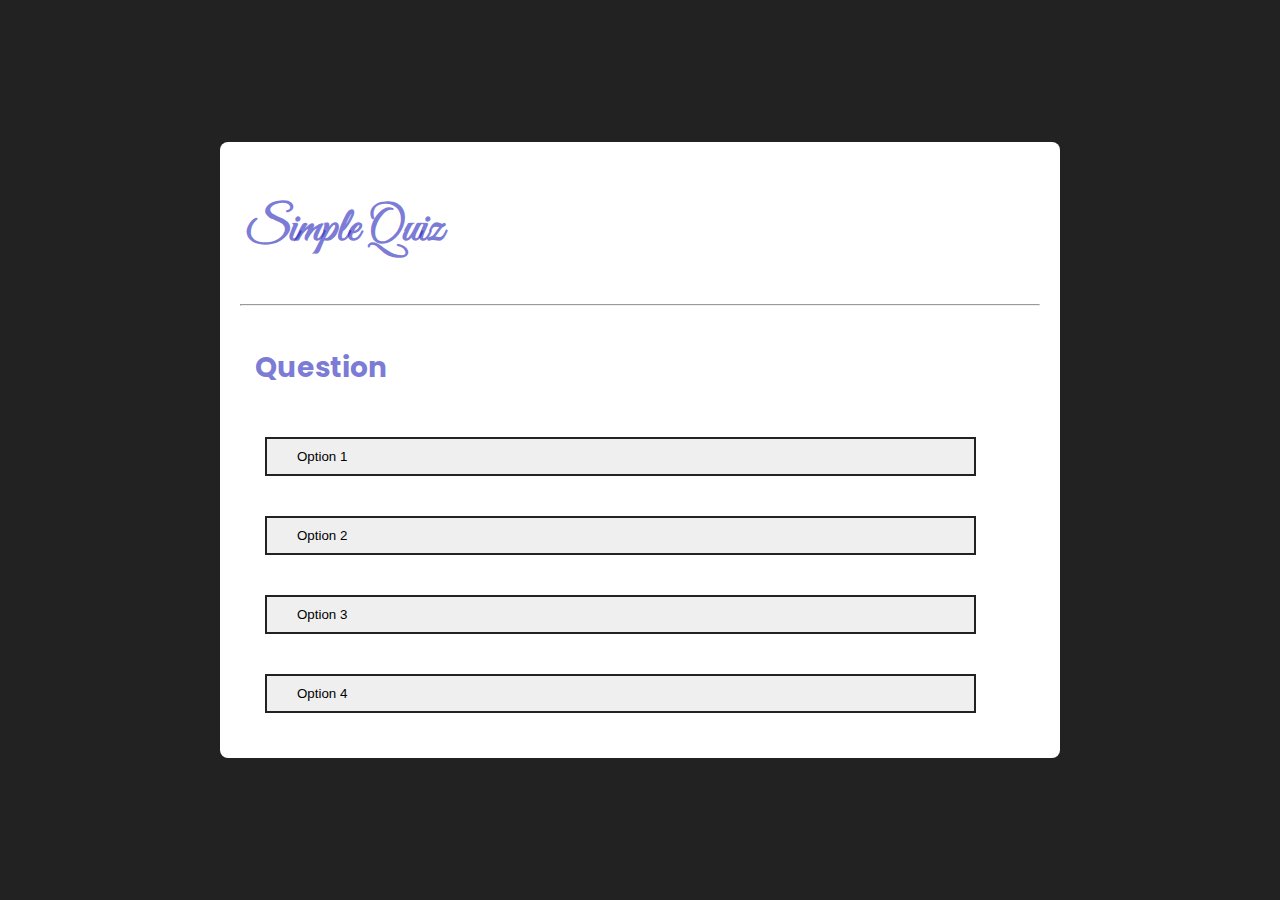
<file: Project 3 Quiz App/index.html>
<!DOCTYPE html>
<html lang="en">
<head>
    <meta charset="UTF-8">
    <meta name="viewport" content="width=device-width, initial-scale=1.0">
    <title>Quiz App</title>
    <link rel="stylesheet" href="style.css">
</head>
<body>
    <div class="quiz-container" id="quiz">
        <div class="heading">
            <h1>Simple Quiz</h1>
        </div>
        <hr>
        <div class="question-options">
            <h3 class="question">Question</h3>
            <div class="answer-btn">
                <button class="opt-btn">Option 1</button> 
                <button class="opt-btn">Option 2</button> 
                <button class="opt-btn">Option 3</button> 
                <button class="opt-btn">Option 4</button> 

            </div>

            <button type="button" class="btn">Next</button>
        </div>

    </div>
    <script src="script.js"></script>
</body>
</html>
</file>
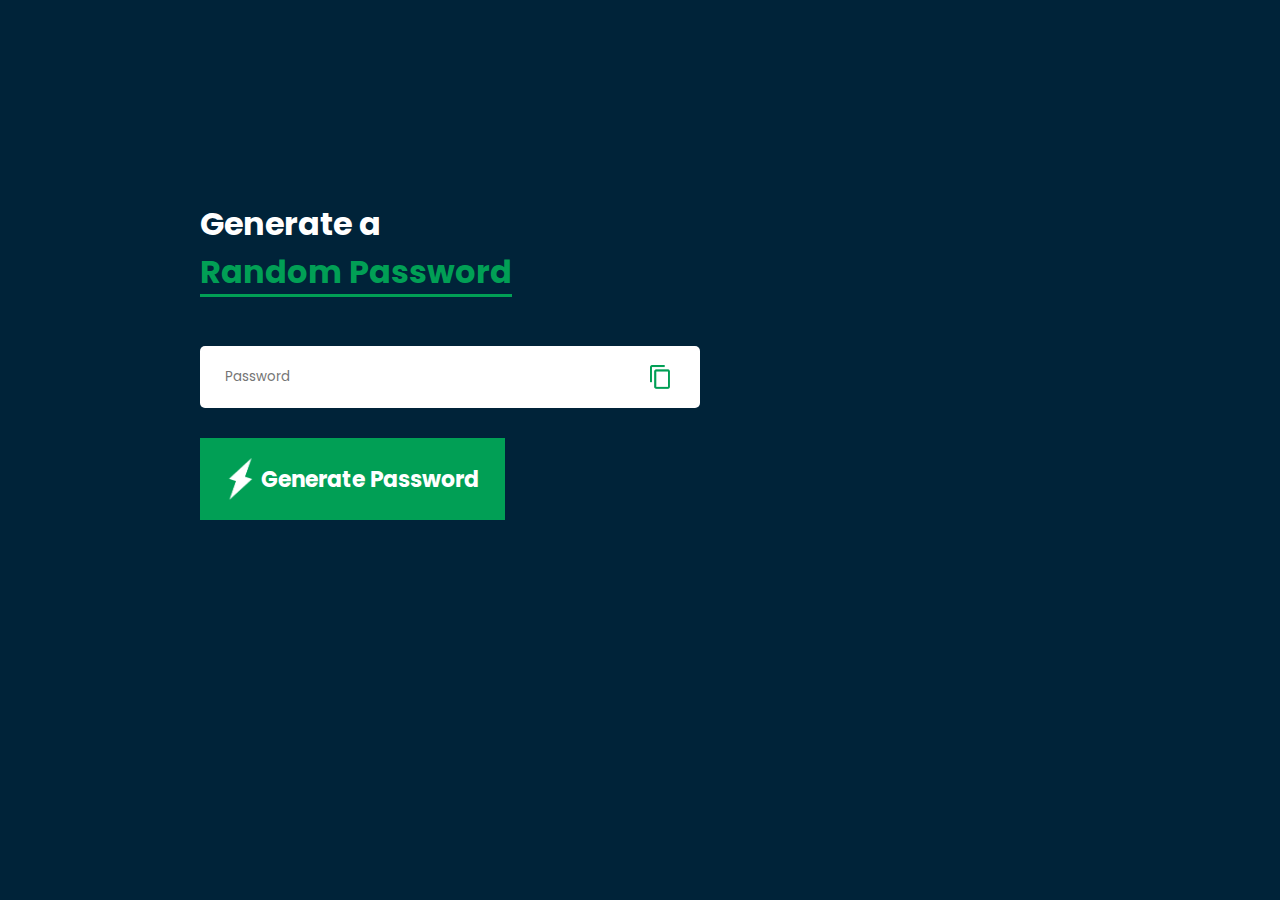
<file: Project 4 Random Password Generator/index.html>
<!DOCTYPE html>
<html lang="en">

<head>
    <meta charset="UTF-8">
    <meta name="viewport" content="width=device-width, initial-scale=1.0">
    <title>Document</title>
    <link rel="stylesheet" href="style.css">
</head>

<body>
    <div class="container">

        <div class="heading-container">
            <h1 class="generate">Generate a <br> <span> Random Password </span></h1>
        </div>
        <div class="input-container">
            <input type="text" placeholder="Password" id="password">
            <img src="./images/copy.png" alt="copy-png" onclick="copyPassword()">
        </div>
        <div class="generate-container">
            <button onclick="generatePassword()">
                <img src="./images/generate.png" alt="generate-png">
                Generate Password
            </button>
        </div>
    </div>

    <script src="script.js"></script>
</body>

</html>
</file>
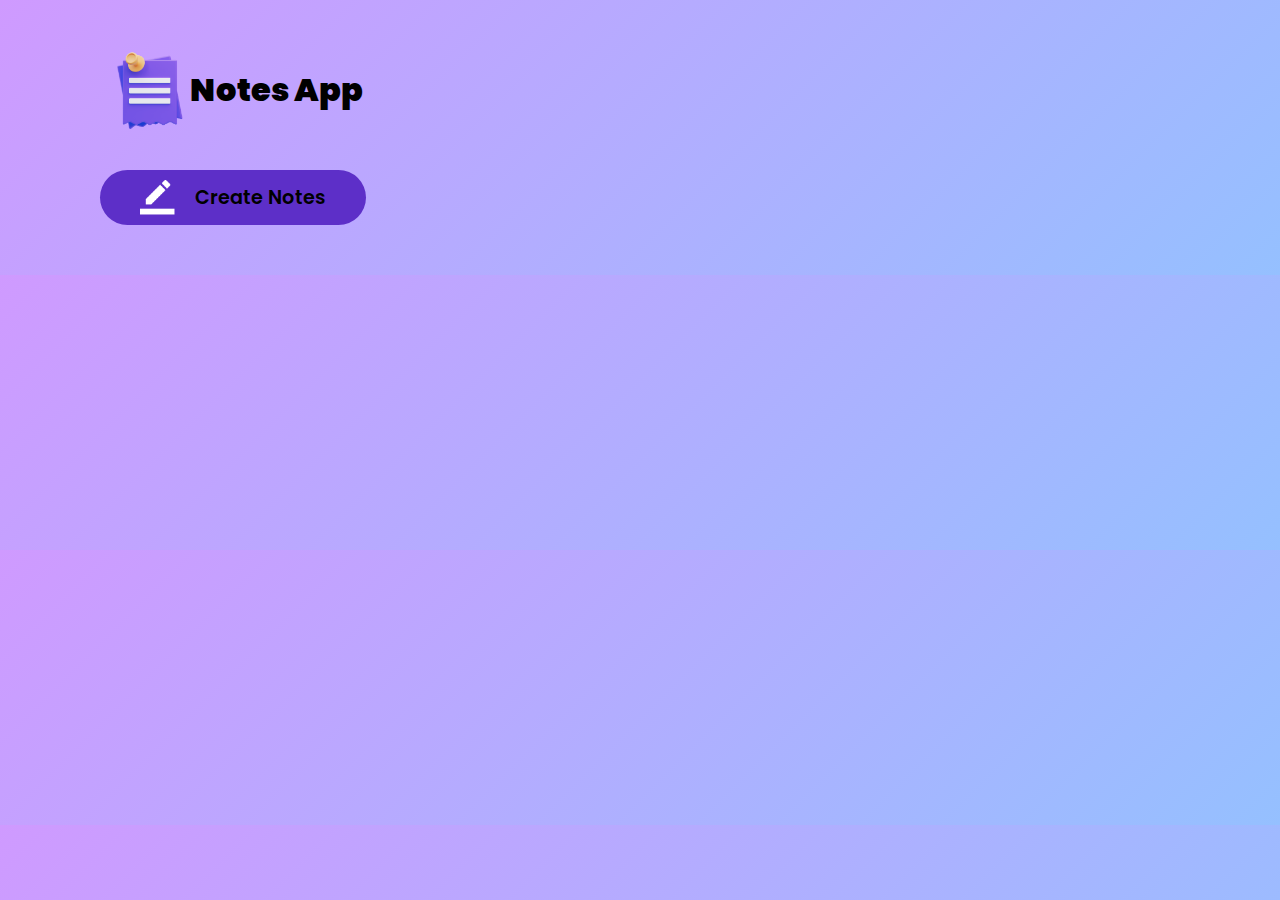
<file: Project 5 Notes App/index.html>
<!DOCTYPE html>
<html lang="en">

<head>
    <meta charset="UTF-8">
    <meta name="viewport" content="width=device-width, initial-scale=1.0">
    <title>Notes App</title>
    <link rel="stylesheet" href="style.css">
</head>

<body>
    <div class="container">
        <h1><img src="images/notes.png" alt="notes">Notes App
        </h1>
            <button class="create-btn"> <img src="images/edit.png" alt="edit ">Create Notes</button>
<div class="notes-container">
            <!-- <p class="notes" contenteditable="true">
                <img src="./images/delete.png" alt="delete">
            </p> -->
        </div>
    </div>
    <script src="script.js"></script>
</body>

</html>
</file>
<file: Project 3 Quiz App/style.css>
@import url('https://fonts.googleapis.com/css2?family=Great+Vibes&family=Raleway:ital,wght@0,100..900;1,100..900&family=Teko:wght@300..700&display=swap');
@import url('https://fonts.googleapis.com/css2?family=Great+Vibes&family=Poppins:ital,wght@0,100;0,200;0,300;0,400;0,500;0,600;0,700;0,800;0,900;1,100;1,200;1,300;1,400;1,500;1,600;1,700;1,800;1,900&family=Raleway:ital,wght@0,100..900;1,100..900&family=Teko:wght@300..700&display=swap');

body {
    font-family: 'Arial', sans-serif;
    display: flex;
    justify-content: center;
    align-items: center;
    height: 100vh;
    background-color: #222;
    margin: 0 auto;
   
}

.quiz-container {
    width: 800px;
    text-align: center;
    padding: 20px;
    border-radius: 8px;
    background: white;
    color: rgba(35, 35, 186, 0.598);
}

.heading{
    text-align: start;
    font-weight: 800;
font-size: 1.5rem;
padding: 5px;
font-family: 'Great Vibes';
}
.question-options{
    font-weight: 500;
font-size: 1.5rem;
padding: 5px;
font-family: 'Poppins';
}

.question-options h3{
    text-align: start;
    margin-left: 10px;
    
}
.question-options div{
    padding: 0;
    text-align: start;
    display: block;
}
.opt-btn{
    list-style: none;
    border: 2px solid #222;
    width: 90%;
    padding: 10px 30px;
    margin: 20px;
    cursor: pointer;
    text-align: start;
}

.opt-btn:hover{
background-color: rgb(212, 202, 202);
}

.btn{
    text-align: center;
    padding: 15px 50px;
    margin: 10px;
    background-color: rgb(235, 118, 1);
    border: none;
    font-size: large;
    font-weight: 600;
    cursor: pointer;
    display: none;
}
</file>
<file: Project 4 Random Password Generator/style.css>
@import url('https://fonts.googleapis.com/css2?family=Poppins:ital,wght@0,100;0,200;0,300;0,400;0,500;0,600;0,700;0,800;0,900;1,100;1,200;1,300;1,400;1,500;1,600;1,700;1,800;1,900&display=swap');

*{
    font-family: 'Poppins';
    padding: 0;
    margin: 0;
    border: none;
    box-sizing: border-box;
}

body{
    background-color: #002339;
    color: #fff;
    padding: 50px;
    font-family: 'Poppins';
}

.container{
    width: 90%;
    max-width: 700px;
    height: auto;
    margin: 50px;
    padding: 100px
}

.generate{
    color: #ffffff;

    
}
span{
    color: #019f55;
    border-bottom:  3px solid #019f55;
}

.input-container{
width: 100%;
margin: 50px 0px 30px 0px;
display: flex;
align-items: center;
justify-content: space-between;
background-color: #ffffff;
padding: 5px;
position: relative;
border-radius: 5px;
}


.input-container input{
    width: 100%;
    padding: 10px 20px;
    line-height: 2rem;
     border: none;
     outline: none;
    
}

.input-container img{
    width: 20px;
    position: absolute;
    right: 30px;
    cursor: pointer;
}
 
.generate-container button{
    background-color: #019f55;
    color: #fff;
    padding: 20px 26px;
    text-align: center;
    font-size: 22px;
    display: flex;
    align-items: center;
    justify-content: center;
    border: none;
    outline: none;
    font-weight: 700;
    font-family: 'Poppins';
    cursor: pointer;
}

.generate-container button img{
    width: 30px;
    margin-right: 5px;
}
</file>
<file: Project 5 Notes App/style.css>
@import url('https://fonts.googleapis.com/css2?family=Poppins:ital,wght@0,100;0,200;0,300;0,400;0,500;0,600;0,700;0,800;0,900;1,100;1,200;1,300;1,400;1,500;1,600;1,700;1,800;1,900&display=swap');

*{
    margin: 0;
    padding: 0;
    font-family: 'Poppins';
    box-sizing: border-box;
}

body{
    background: linear-gradient(135deg, #cf9aff, #95c0ff);

}
.container{
    margin: 50px 100px;
}

h1{
   font-size: xx-large;
   font-weight: 900;
   display: flex;
   align-items: center;
margin: 10px;
}

h1 img{
    width: 80px;
}

.create-btn{
    background-color: #5d2fc8;
    border: none;
    outline: none;
    border-radius: 30px;
    padding: 10px 40px;
    display: flex;
    align-items: center;
    font-size: larger;
   font-weight: 600;
   margin-bottom: 40px;
   margin: 40px 0px;
}

.create-btn img{
    width: 35px;
    margin-right: 20px;
}

.notes {
    position: relative;
    background-color: antiquewhite;
    width: 100%;
    max-width: 500px;
    min-height: 150px;
    background-color: #fff;
    color: #333;
    padding: 30px 40px;
    margin: 20px 0;
    outline: none;
    border-radius: 5px;
}

.notes img{
    position: absolute;
    width: 30px;
    right: 15px;
    bottom: 15px;
    cursor: pointer;
}
</file>
